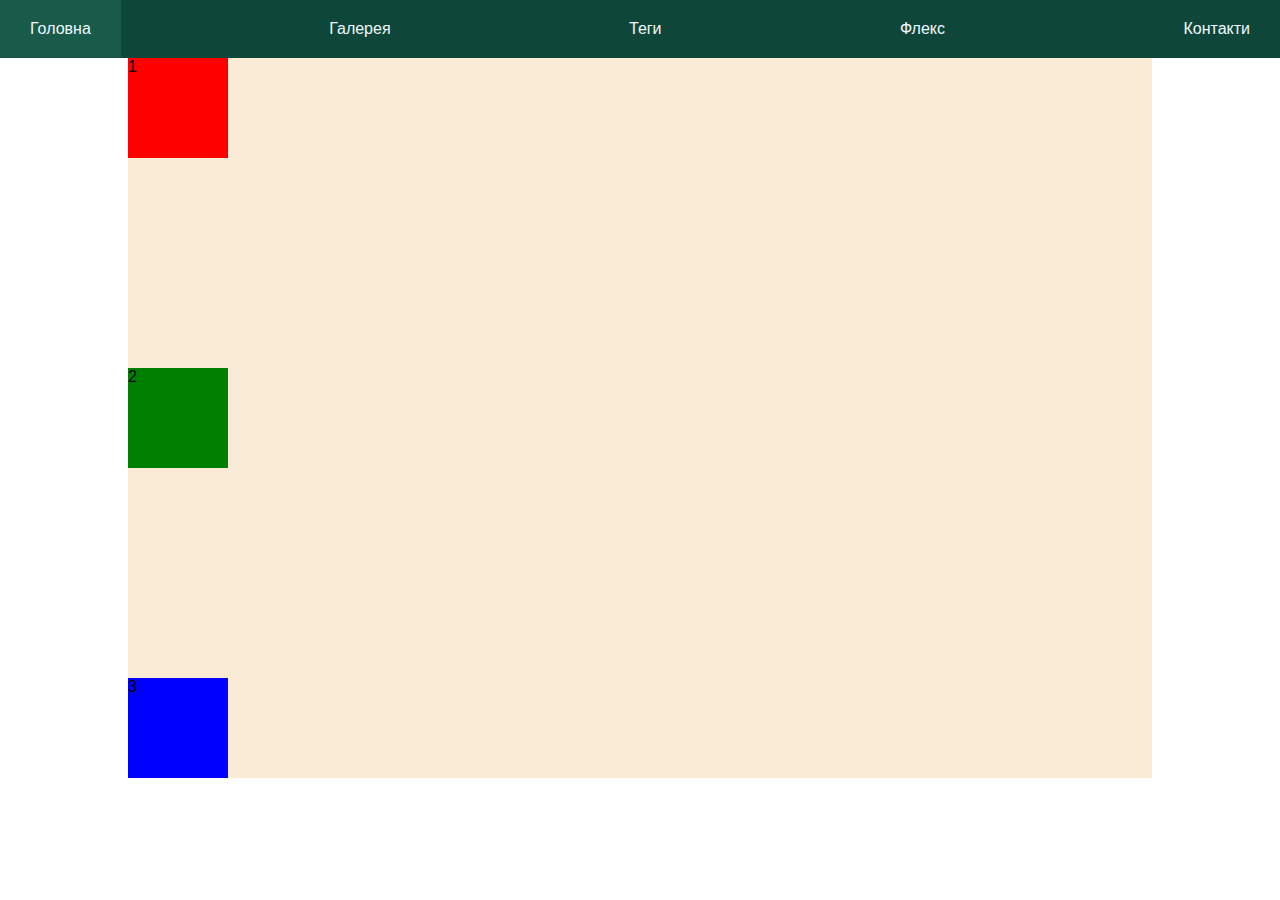
<file: index.html>
<!DOCTYPE html>
<html lang="en">

<head>
  <meta charset="UTF-8">
  <meta http-equiv="X-UA-Compatible" content="IE=edge">
  <meta name="viewport" content="width=device-width, initial-scale=1.0">

  <!-- підключаємо стилі -->
  <link rel="stylesheet" href="/style.css">

  <title>My site</title>
</head>

<body>
  <header>
    <nav>
      <ul class="main-menu">
        <li>
          <a href="#" class="menu-item">Головна</a>
        </li>
        <li>
          <a href="" class="menu-item">Галерея</a>
        </li>
        <li>
          <a href="" class="menu-item">Теги</a>
        </li>
        <li>
          <a href="/flex.html" class="menu-item">Флекс</a>
        </li>
        <li>
          <a href="/404.html" class="menu-item">Контакти</a>
        </li>
      </ul>
    </nav>
  </header>
  
  <main>
    <div class="flex-container">
      <p class="flex-item red">1</p>
      <p class="flex-item green">2</p>
      <p class="flex-item blue">3</p>
    </div>
  </main>
</body>

</html>
</file>
<file: style.css>
body {
  min-height: 100vh;
  margin: 0;
  padding: 0;

  font-family: 'Lucida Sans', 'Lucida Sans Regular', 'Lucida Grande', 'Lucida Sans Unicode', Geneva, Verdana, sans-serif
}

.main-menu {
  list-style: none;

  display: flex;
  justify-content: space-between;

  background-color: rgb(14, 71, 57);
  margin: 0;
  padding: 0;
}

.menu-item {
  display: block;
  text-decoration: none;
  color: aliceblue;
  padding: 20px 30px;
}

.menu-item:hover {
  background-color: rgb(24, 91, 75);
}

.flex-container {
  display: flex;

  flex-direction: column;
  justify-content: space-between;

  width: 80vw;
  height: 80vh;
  margin: 0 auto;
  background-color: antiquewhite;
}

.flex-item {
  height: 100px;
  width: 100px;
  margin: 0;
}

.red {
  background-color: red;
}

.green {
  background-color: green;
}

.blue {
  background-color: blue;
}
</file>
